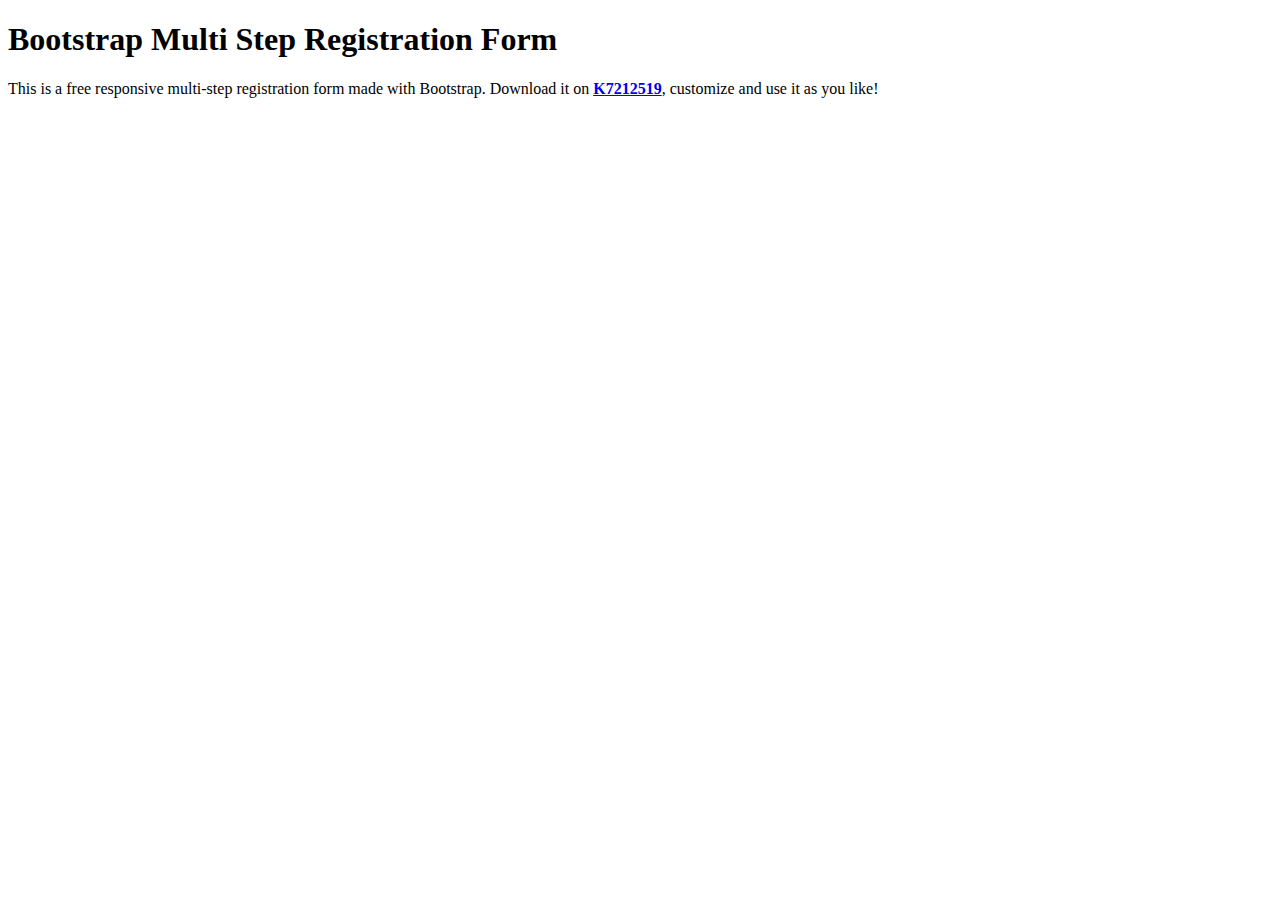
<file: target/classes/templates/bodyCommon.html>
<!DOCTYPE html>
<html lang="en" xmlns:th="http://www.thymeleaf.org">
<body>

<div th:fragment="bodyCommon">
    <!-- Top content -->
    <div class="row">
        <div class="col-sm-8 col-sm-offset-2 text">
            <h1><strong>Bootstrap</strong> Multi Step Registration Form</h1>
            <div class="description">
                <p>
                    This is a free responsive multi-step registration form made with Bootstrap.
                    Download it on <a href="www.baidu.com"><strong>K7212519</strong></a>, customize and use it as you like!
                </p>
            </div>
        </div>
    </div>
</div>
</body>
</html>
</file>
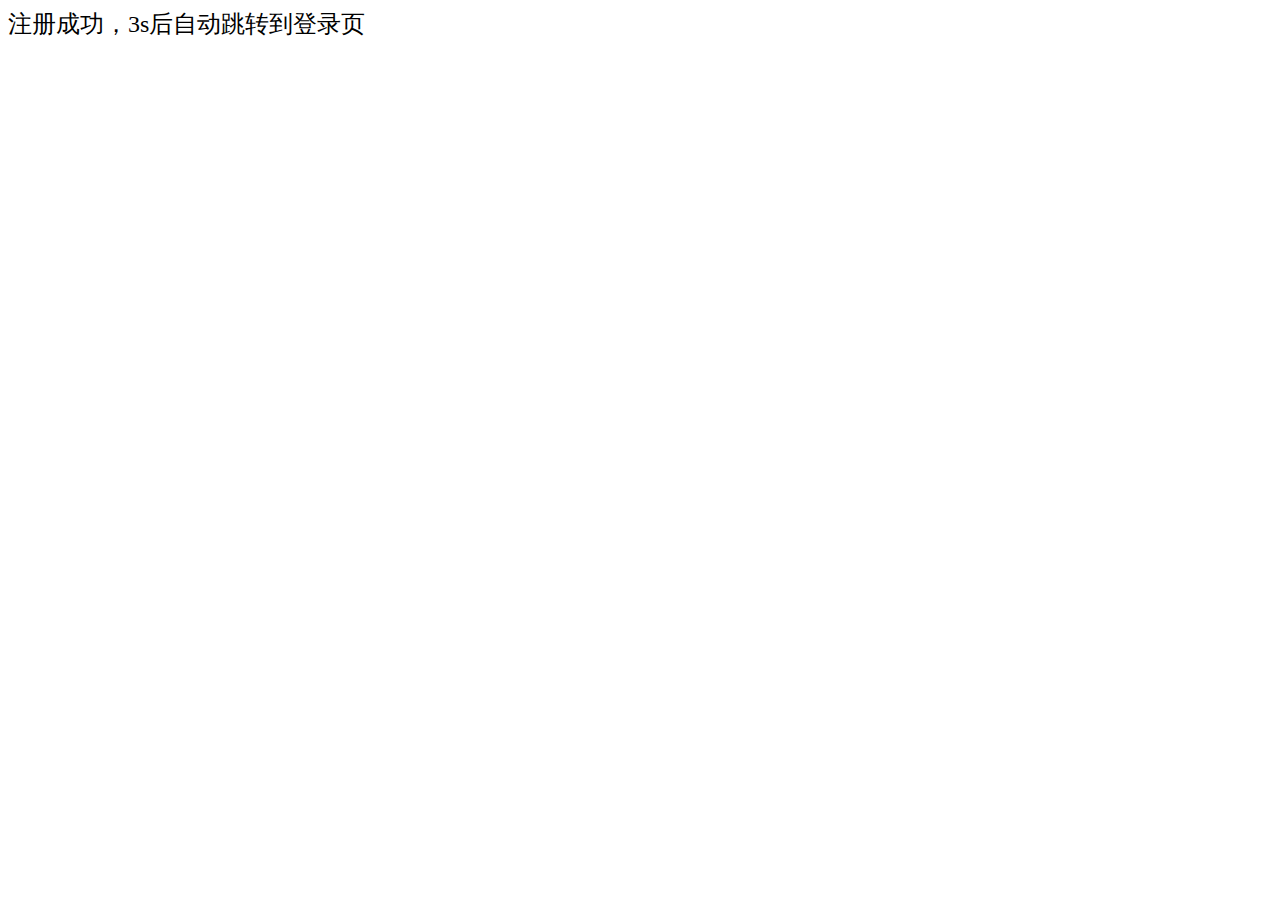
<file: target/classes/templates/signUpResult.html>
<!DOCTYPE html>
<html lang="en">
<head>
    <meta charset="UTF-8">
    <title>Sign Up Success</title>
    <span style="font-size:18px;"></span>
    <span style="font-size:24px;"><meta http-equiv="refresh" content="3;URL=/SignIn"></span>
    <span style="font-size:24px;">注册成功，3s后自动跳转到登录页</span>
</head>
<body>
</body>
</html>
</file>
